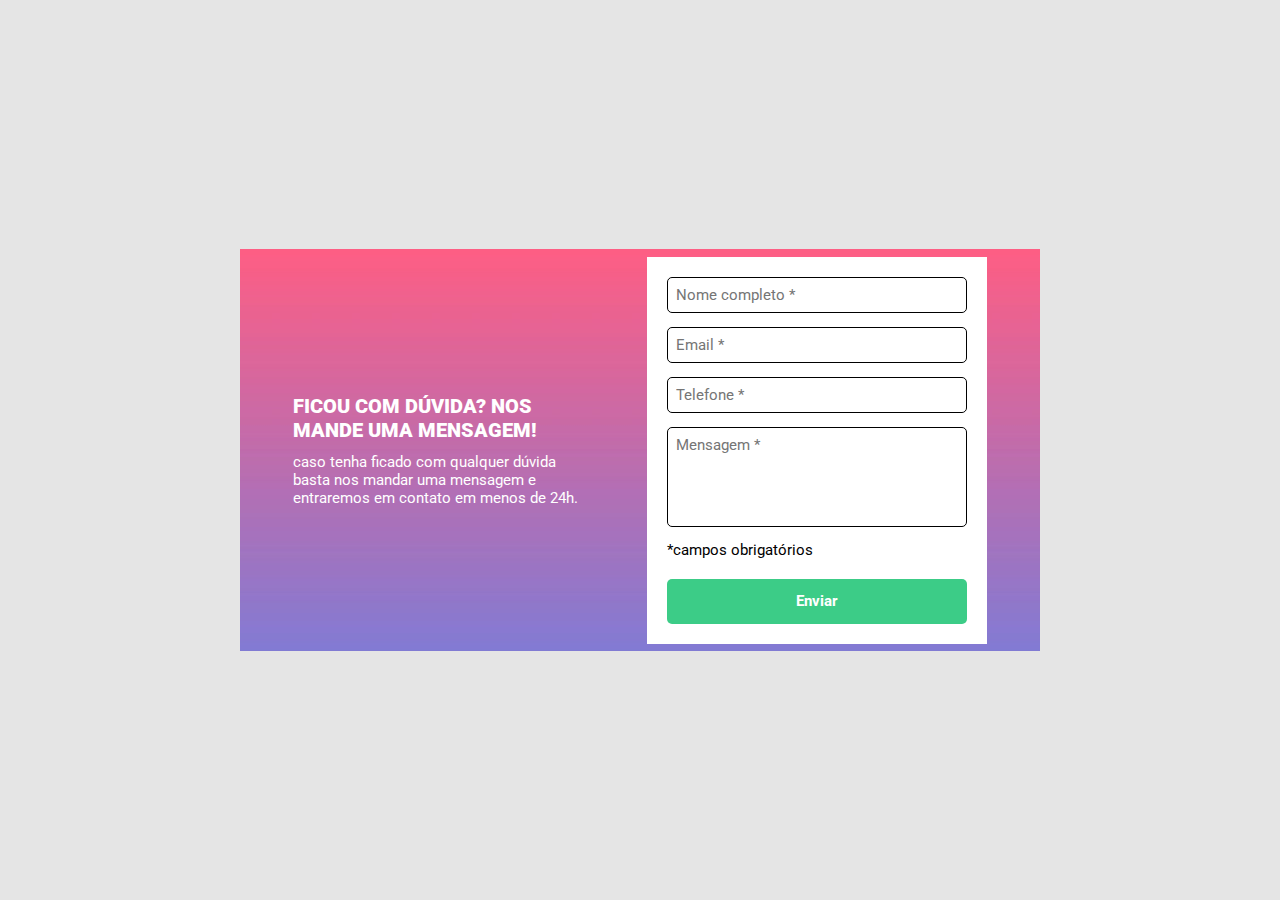
<file: js-intermediario/index.html>
<!DOCTYPE html>
<html lang="pt-br">

<head>
    <meta charset="UTF-8">
    <meta http-equiv="X-UA-Compatible" content="IE=edge">
    <meta name="viewport" content="width=device-width, initial-scale=1.0">
    <title>Desafio HTML + CSS + JS Intermediário</title>

    <link rel="stylesheet" href="src/css/style.css">
    <link rel="stylesheet" href="src/css/reset.css">
    <link rel="stylesheet" href="src/css/responsive.css">
</head>

<body>
    <main>
        <section class="container">
            <div class="text-left">
                <h1 class="title">FICOU COM DÚVIDA? NOS MANDE UMA MENSAGEM!</h1>

                <p class="info">caso tenha ficado com qualquer dúvida basta nos mandar uma mensagem e entraremos em
                    contato em menos de 24h.</p>
            </div>

            <div class="box-form">
                <form class="form">
                    <div class="name box">
                        <input type="text" class="input" name="nome" placeholder="Nome completo *">
                        <small class="alert">campo obrigatório</small>
                    </div>

                    <div class="email box">
                        <input type="text" class="input" name="email" placeholder="Email *">
                        <small class="alert">campo obrigatório</small>
                    </div>

                    <div class="fone box">
                        <input type="text" class="input" name="telefone" placeholder="Telefone *">
                        <small class="alert">campo obrigatório</small>
                    </div>

                    <div class="message box">
                        <textarea name="" id="mensagem" class="input" placeholder="Mensagem *"></textarea>
                        <small class="alert">campo obrigatório</small>
                    </div>

                    <p class="mandatory">*campos obrigatórios</p>

                    <button type="button" class="button" id="btn">Enviar</button>
                </form>
            </div>
        </section>
    </main>

    <script type="text/javascript" src="src/js/validation.js"></script>
</body>

</html>
</file>
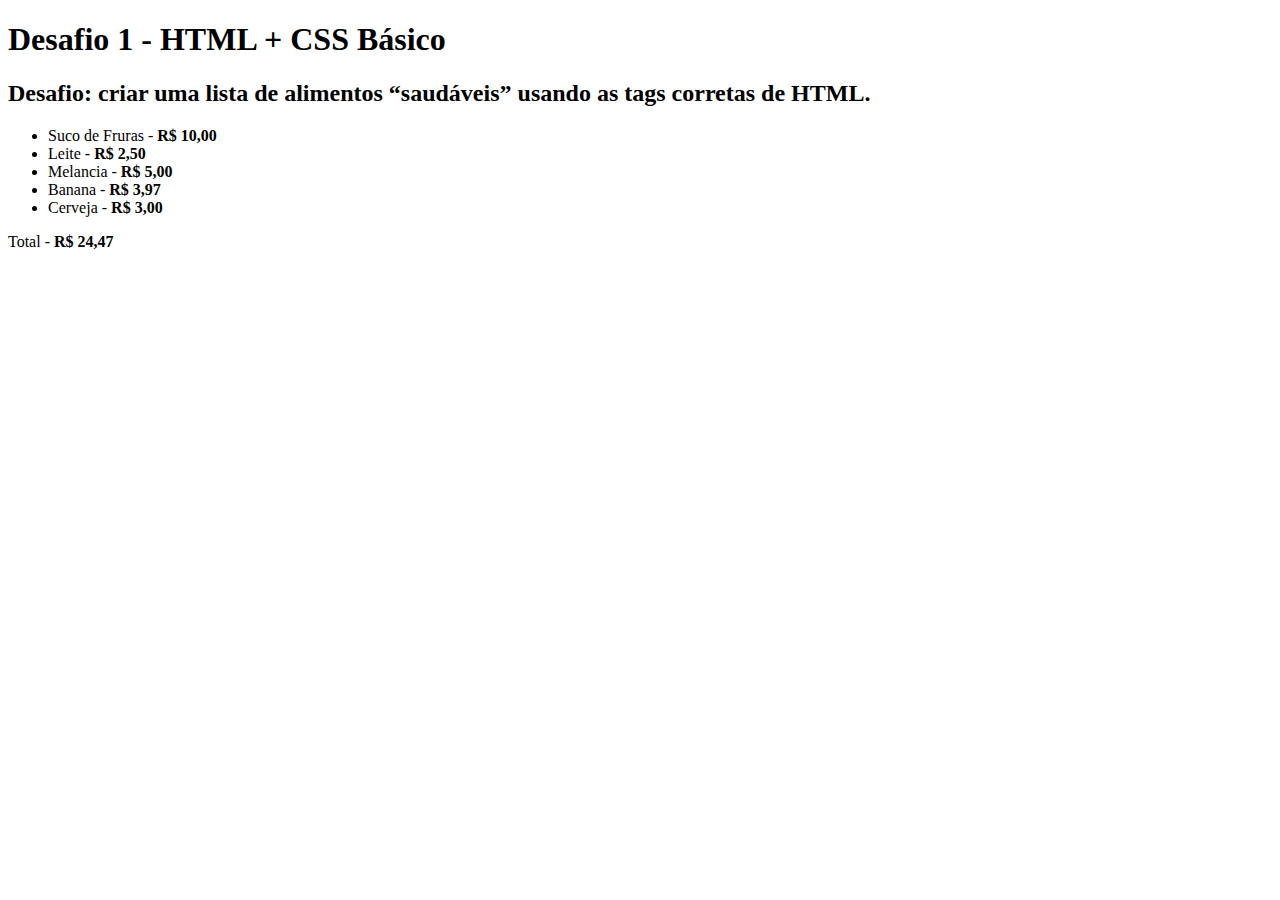
<file: html-css-basico/desafio-1/index.html>
<!DOCTYPE html>
<html lang="en">
<head>
    <meta charset="UTF-8">
    <meta http-equiv="X-UA-Compatible" content="IE=edge">
    <meta name="viewport" content="width=device-width, initial-scale=1.0">
    <title>Desafio 1 - HTML + CSS Básico</title>
</head>
<body>
    <h1>Desafio 1 - HTML + CSS Básico</h1>

    <h2>Desafio: criar uma lista de alimentos “saudáveis”
        usando as tags corretas de HTML.</h2>

   <ul>
       <li>Suco de Fruras - <strong>R$ 10,00</strong></li>
       <li>Leite - <strong>R$ 2,50</strong></li>
       <li>Melancia - <strong>R$ 5,00</strong></li>
       <li>Banana - <strong>R$ 3,97</strong></li>
       <li>Cerveja - <strong>R$ 3,00</strong></li>
   </ul>

   <p>Total - <strong>R$ 24,47</strong></p>
    
</body>
</html>
</file>
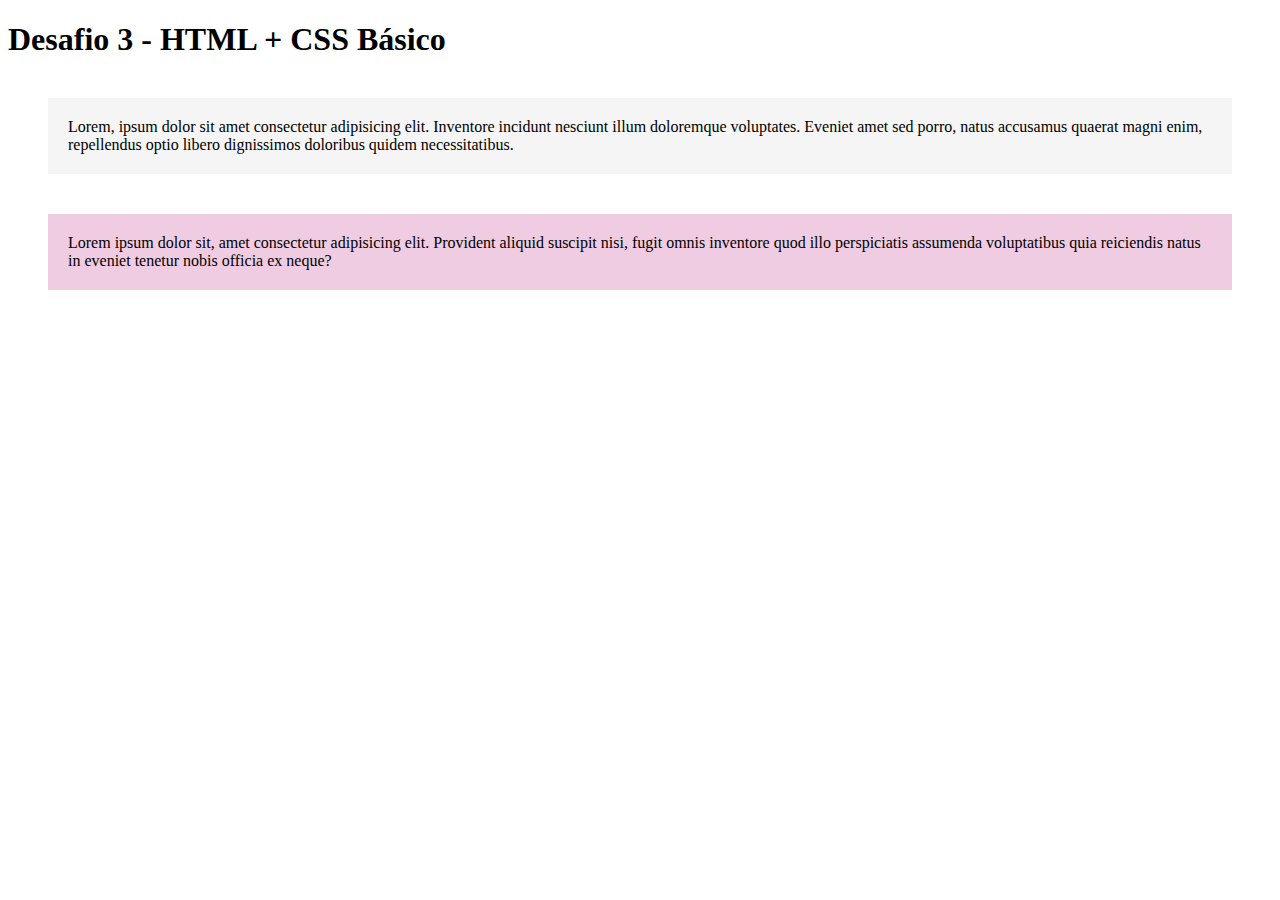
<file: html-css-basico/desafio-3/index.html>
<!DOCTYPE html>
<html lang="en">

<head>
    <meta charset="UTF-8">
    <meta http-equiv="X-UA-Compatible" content="IE=edge">
    <meta name="viewport" content="width=device-width, initial-scale=1.0">
    <title>Desafio 3 - HTML + CSS Básico</title>
    <link rel="stylesheet" href="style.css">
</head>

<body>
    <h1>Desafio 3 - HTML + CSS Básico</h1>

    <p class="paragrafo-normal">Lorem, ipsum dolor sit amet consectetur adipisicing elit. Inventore incidunt nesciunt
        illum doloremque voluptates. Eveniet amet sed porro, natus accusamus quaerat magni enim, repellendus optio
        libero dignissimos doloribus quidem necessitatibus.</p>

    <p class="paragrafo-destacado">Lorem ipsum dolor sit, amet consectetur adipisicing elit. Provident aliquid suscipit
        nisi, fugit omnis inventore quod illo perspiciatis assumenda voluptatibus quia reiciendis natus in eveniet
        tenetur nobis officia ex neque?</p>

</body>

</html>
</file>
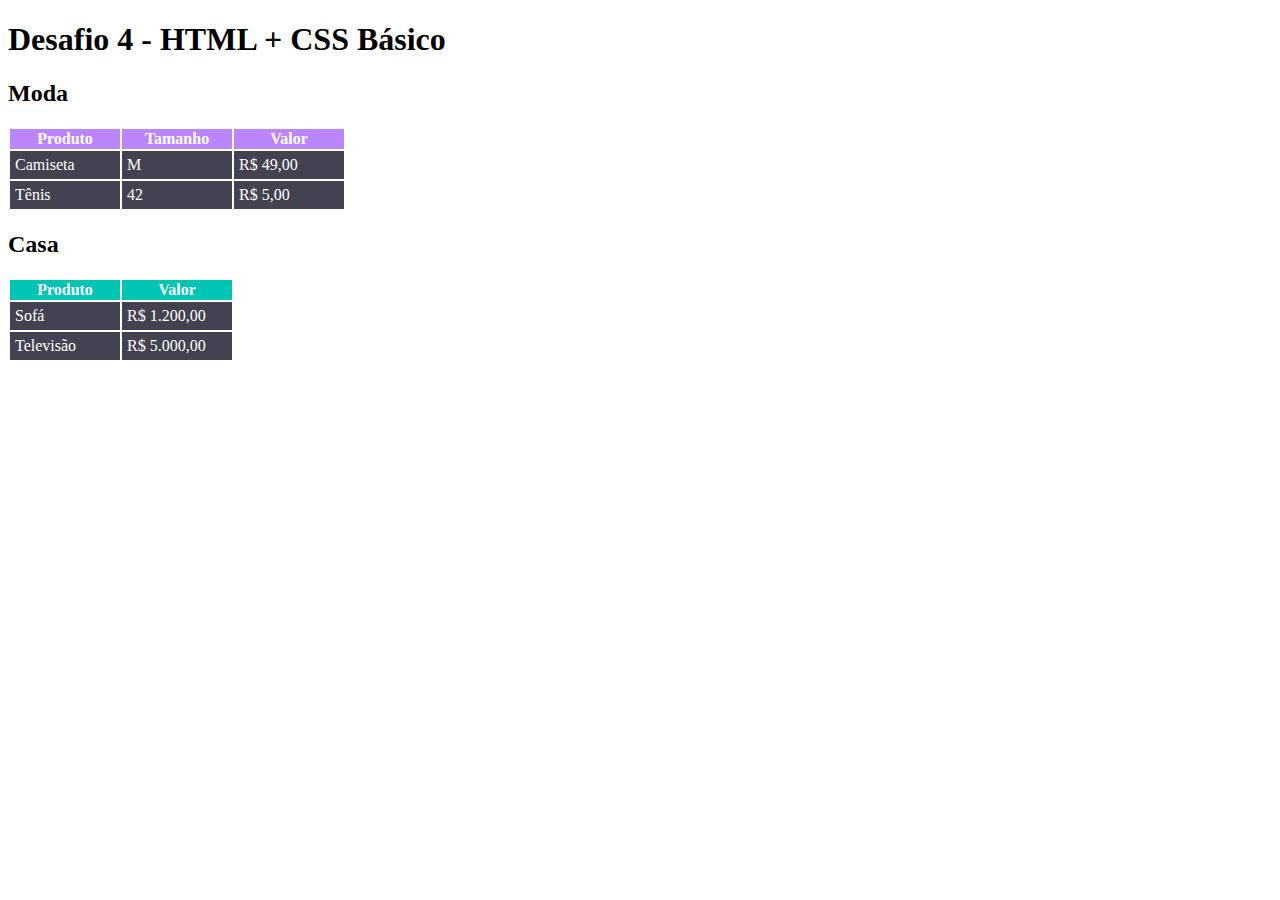
<file: html-css-basico/desafio-4/index.html>
<!DOCTYPE html>
<html lang="en">
<head>
    <meta charset="UTF-8">
    <meta http-equiv="X-UA-Compatible" content="IE=edge">
    <meta name="viewport" content="width=device-width, initial-scale=1.0">
    <title>Desafio 4 - HTML + CSS Básico</title>
    <link rel="stylesheet" href="style.css">
</head>
<body>
    <h1>Desafio 4 - HTML + CSS Básico</h1>

    <h2>Moda</h2>
    <table class="moda">
        <tr class="cabecalho">
            <th>Produto</th>
            <th>Tamanho</th>
            <th>Valor</th>
        </tr>
       
        <tr class="valores-moda">
            <td>Camiseta</td>
            <td>M</td>
            <td>R$ 49,00</td>
        </tr>
        <tr class="valores-moda">
            <td>Tênis</td>
            <td>42</td>
            <td>R$ 5,00</td>
        </tr>
        
    </table>

    <h2>Casa</h2>
    
    <table class="casa">
        <tr class="cabecalho">
            <th>Produto</th>
            <th>Valor</th>
        </tr>
        <tr class="valores-casa">
            <td>Sofá</td>
            <td>R$ 1.200,00</td>
        </tr>
        <tr class="valores-casa">
            <td>Televisão</td>
            <td>R$ 5.000,00</td>
        </tr>
    </table>
</body>
</html>
</file>
<file: js-intermediario/src/css/style.css>
@import url('https://fonts.googleapis.com/css2?family=Roboto:wght@300;400;700;900&display=swap');

* {
    font-family: 'Roboto', sans-serif;
}

main {
    display: flex;
    justify-content: center;
    align-items: center;
    min-height: 100vh;
    background-color: #E5E5E5;
}

.container {
    display: flex;
    align-items: center;
    justify-content: space-evenly;
    background: url(../images/bg-repeat.jpg);
    width: 800px;
    height: 402px;

}

.text-left {
    color: #fff;
    max-width: 300px;
}

.text-left h1 {
    font-size: 20px;
    font-weight: 900;
    margin-bottom: 11px;
}

.text-left p {
    font-size: 15px;
    font-weight: 400;
}

.box-form {
    width: 340px;
    background-color: #fff;
    padding: 20px;
}

.box {
    position: relative;
    padding-bottom: 6px;
    margin-bottom: 8px;
}

.box-form .input {
    border: 1px solid #000000;
    border-radius: 5px;
    width: 100%;
    padding: 8px;
    font-size: 15px;
}

.box-form .message textarea {
    height: 100px;
    resize: none;
    display: block;
}

.box-form .mandatory {
    font-size: 15px;
}

.box-form button {
    width: 100%;
    height: 45px;
    margin-top: 20px;
    border: none;
    border-radius: 5px;
    background-color: #3CCC87;
    color: #ffffff;
    font-weight: 700;
    font-size: 15px;
}

.box-form .alert {
    position: absolute;
    color: red;
    left: 0;
    bottom: -3px;
    font-size: 8px;
    line-height: 9px;
    display: none;
}

.box-form .input.valid {
    border: 1px solid #00C22B;
}

.box-form .input.invalid {
    border: 1px solid #F52E2E;
}

.box-form .alert.error {
    display: block;
}
</file>
<file: js-intermediario/src/css/responsive.css>
@media(max-width: 760px) {
    .container {
        width: 90%;
    }

    .box-form {
        width: 90%;
        margin-right: 10px;
    }

    .text-left {
        width: 90%;
        margin-left: 10px;
    }
}
</file>
<file: html-css-basico/desafio-3/style.css>
.paragrafo-normal {
    background-color: #f5f5f5;
    
}

.paragrafo-destacado{
    background-color: #F0CCE2;
}

p {
    margin: 40px;
    padding: 20px;
}
</file>
<file: html-css-basico/desafio-4/style.css>
.moda{
    color: white;
    
    
}

.moda .cabecalho{
    background-color: #BB86FC;
}

.moda .valores-moda{
   background-color: #424250;
    
}

.casa{
    color: white;
    
}
.casa .cabecalho{
    background-color: #00C4B4;
}

.casa .valores-casa{
    background-color: #424250;
}


td{
    width: 100px;
    padding: 5px;
}
</file>
